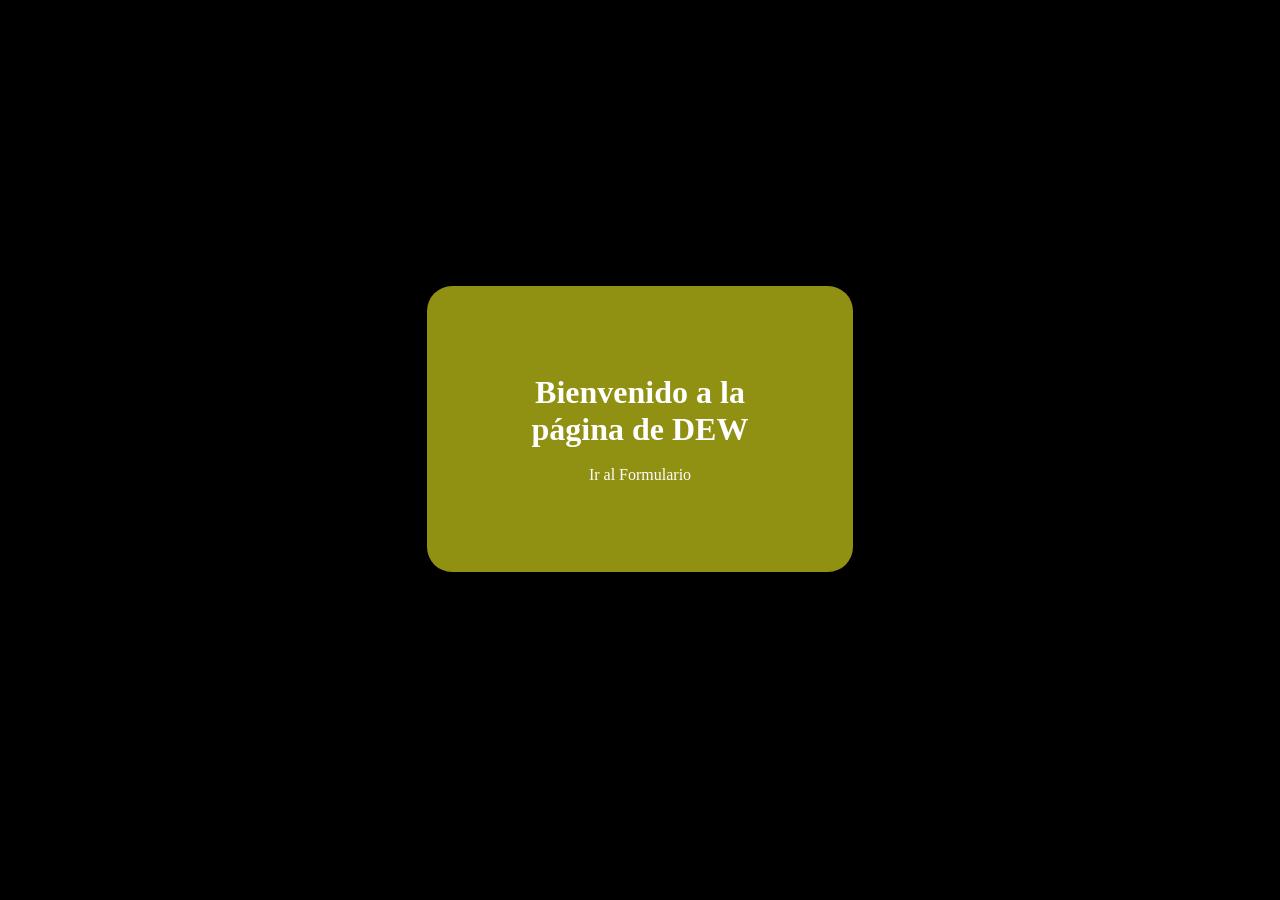
<file: DEW/index.html>
<!DOCTYPE html>
<html lang="es">
<head>
    <meta charset="UTF-8">
    <meta name="viewport" content="width=device-width, initial-scale=1.0">
    <link rel="stylesheet" href="./css/index.css">
    <title>Home - Gabriel Yared</title>
</head>
<body>
    <div class="container">
        <h1>Bienvenido a la página de DEW</h1>
        <br>
        <a href="ut04-01/index.html">Ir al Formulario</a>
    </div>
</body>
</html>
</file>
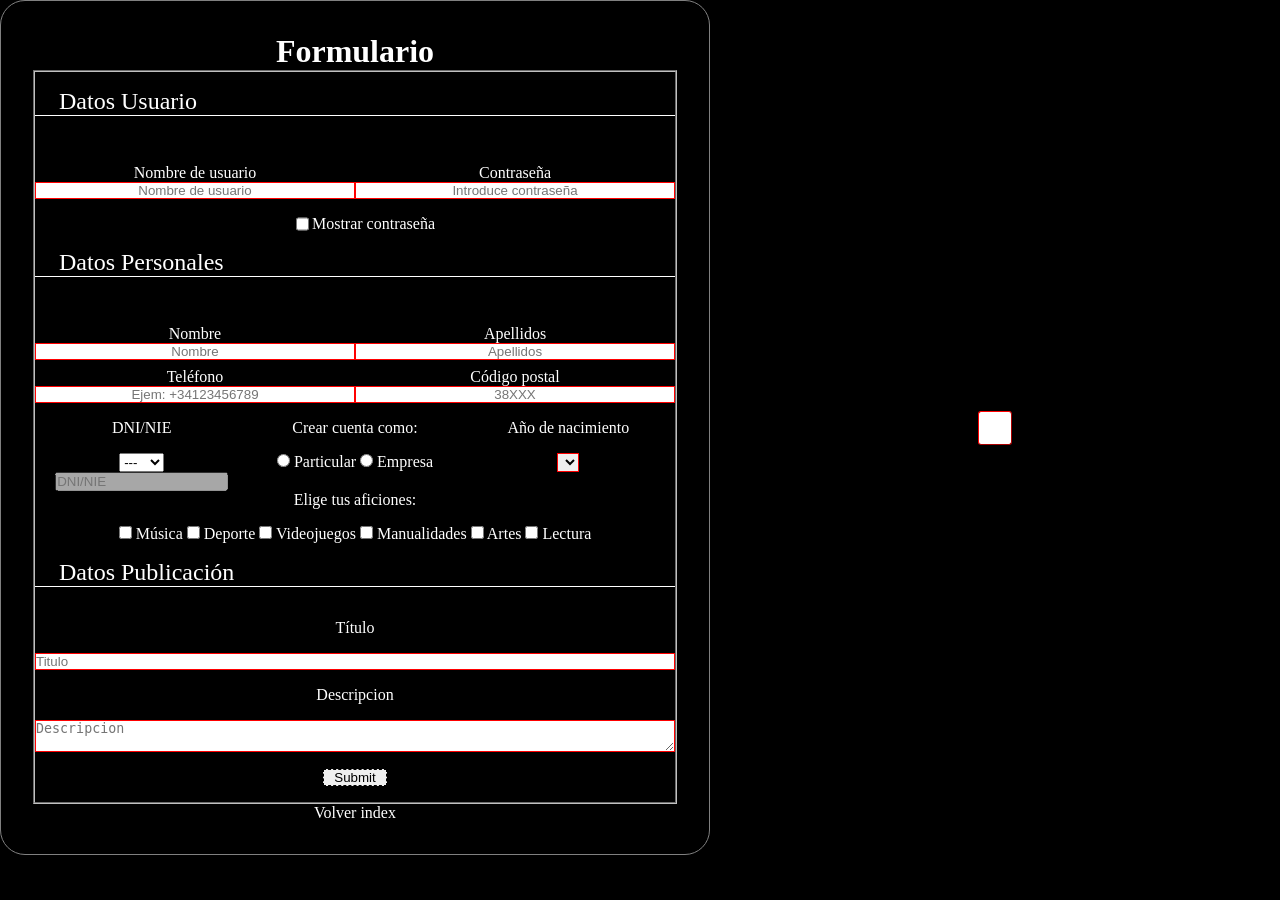
<file: DEW/ut04-01/index.html>
<!DOCTYPE html>
<html lang="es">
<head>
    <meta charset="UTF-8">
    <meta name="viewport" content="width=device-width, initial-scale=1.0">
    <link rel="stylesheet" href="../css/form.css">
    <script type="module" src="../js/script.js"></script>
    <title>Formulario</title>
</head>
<body>
    <div class="container">
        <h1>Formulario</h1>
        <form id="form" action="http://localhost/formGet/datos.php" method="post" novalidate>
            <fieldset class="formulario">
                <fieldset class="int">
                    <legend class="legends">Datos Usuario</legend>
                    <div class="apartado">
                        <label for="usuario">Nombre de usuario</label>
                        <label for="password">Contraseña</label>
                        <input placeholder="Nombre de usuario" type="text" id="usuario" name="NombreUsuario" required minlength="4" maxlength="20">
                        <input placeholder="Introduce contraseña" type="password" id="password" name="Contrasena" pattern="[0-9]{8}" required>
                        <span class="error" id="errorUsuario"></span>
                        <span class="error" id="errorContra"></span>
                    </div>
                    <div class="contra">
                        <label for="checkpass">Mostrar contraseña</label>
                        <input class="contra" type="checkbox" id="checkpass" placeholder="Mostrar contraseña">
                    </div>
                </fieldset>
                <fieldset class="int">
                    <legend class="legends">Datos Personales</legend>
                    <div class="apartado">
                        <label for="nombre">Nombre</label>
                        <label for="apellidos">Apellidos</label>
                        <input placeholder="Nombre" type="text" id="nombre" name="Nombre" required minlength="4" maxlength="20">
                        <input placeholder="Apellidos" type="text" id="apellidos" name="Apellidos" required minlength="4" maxlength="20"> 
                        <span class="error" id="errorNombre"></span>
                        <span class="error" id="errorApe"></span>
                        <label for="tlf" >Teléfono</label>
                        <label for="postal">Código postal</label>
                        <input type="text" id="tel" placeholder="Ejem: +34123456789" name="Telefono" pattern="(+34)+[0-9]{9}" required>
                        <input type="text" id="postal" name="CodigoPostal"  placeholder="38XXX" pattern="38[0-9]{3}" required>
                        <span class="error" id="errorTele"></span>
                        <span class="error" id="errorCod"></span>
                    </div>
                    <div class="dn">
                        <label for="dni">DNI/NIE</label>
                        <label for="cuenta">Crear cuenta como:</label>
                        <label for="nacimiento">Año de nacimiento</label>
                        <span class="error" id="errorDni"></span>
                        <span class="error" id="errorCuenta"></span>
                        <span class="error" id="errorNaci"></span>
                    <div>
                            <select name="TipoDocumento" id="selecdni" required>
                                <option disabled selected>---</option>
                                <option value="DNI">DNI</option>
                                <option value="NIE">NIE</option>
                            </select>
                            <input type="text" placeholder="DNI/NIE" name="DniNie" disabled id="nif" required>
                    </div>
                    <div>
                        <input type="radio" id="particular" name="CuentaComo" value="Particular">
                        <label for="particular" id="particular" >Particular</label>
                        <input type="radio" id="empresa" name="CuentaComo" value="Empresa">
                        <label for="empresa" id="empresa">Empresa</label>
                    </div>
                        <div>
                            <select name="AnioNacimiento" id="fecha" required>
                            </select>
                        </div>
                    </div>
                    <label for="Aficiones">Elige tus aficiones:</label>
                    <div class="tres" id="aficiones">
                        <input for="Aficiones" name="Aficiones" value="MU" type="checkbox">
                        <label for="Aficiones">Música</label>
                        <input for="Aficiones"  type="checkbox"  name="Aficiones" value="DE">
                        <label for="Aficiones">Deporte</label>
                        <input for="Aficiones"   name="Aficiones" type="checkbox" value="VI">
                        <label for="Aficiones">Videojuegos</label>
                        <input for="Aficiones"   name="Aficiones" type="checkbox" value="MA">
                        <label for="Aficiones">Manualidades</label>
                        <input for="Aficiones"  name="Aficiones"  type="checkbox" value="AR">
                        <label for="Aficiones">Artes</label>
                        <input for="Aficiones"  name="Aficiones"  type="checkbox" value="LE">
                        <label for="Aficiones">Lectura</label>
                    </div>
                    <span class="error" id="errorAfis"></span>
                    <legend class="legends">Datos Publicación</legend>
                    <div class="ran">
                        <label for="titulo">Título</label>
                        <input class="long" placeholder="Titulo" name="PublicacionTitulo" type="text" required id="titulo" min="4" maxlength="15">
                        <span class="error" id="errorTitulo"></span>
                        <p id="tit" class="pes"></p>
                        <label for="desc">Descripcion</label>
                        <textarea id="desc" name="PublicacionDescripcion" placeholder="Descripcion" minlength="4" required maxlength="120"></textarea>
                        <span class="error" id="errorDesc"></span>
                        <p id="des" class="pes"></p>
                    </div>
                    <input type="submit" class="submit">
                </fieldset>
            </fieldset>
        </form>
        <a href="./../index.html">Volver index</a>
    </div>
    <div class="estado" id="estado"></div>
</body>
</html>
</file>
<file: DEW/css/index.css>
*{
    margin: 0;
    padding: 0;
}
:root{
    --texto : white
}
body{
    background-color: black;
    display: grid;
    grid-template-columns: repeat(3,1fr);
    grid-template-rows: repeat(3,1fr);
    div.container{
        margin: 0 auto;
        grid-column: 2;
        grid-row: 2;
        padding: 5.5rem;
        border-radius: 25px;
        text-align: center;
        color: var(--texto);
        background-color: rgba(240, 240, 30, 0.6);
        a{
            text-decoration: none;
            color: var(--texto);
        }
    
    }
}
</file>
<file: DEW/css/form.css>
*{
    margin: 0;
    padding: 0;
    box-sizing: border-box;
}
:root{
    --texto : white
}
input:invalid, select:invalid, textarea:invalid{
    border: red 1px solid;
}
input:valid{
    border: greenyellow 1px solid;
}
input:valid + span.error{
    display: none;
}
body{
    display: grid;
    grid-template-columns: repeat(2,1fr);
    background-color: black;
    div.estado{
        grid-column: 2;
        display: grid;
        align-self: center;
        justify-self: center;
        width: auto;
        height: auto;
        background-color: white;
    }
    span.error{
        color: red;
    }
    .legends{
        border-bottom: 1px white solid;
        width: 100%;
        text-align: left;
        text-indent: 1.5rem;
        padding-top: 1rem;
        font-size: 1.5rem;
    }
    .int{
        border: 0;
    }
    div.container{
        padding: 2rem;
        border: 1px grey solid;
        border-radius: 25px;
        text-align: center;
        color: var(--texto);
        a{
            text-decoration: none;
            color: var(--texto);
        }
        div.apartado{
            padding-top: 2.5rem;
            display: grid;
            grid-template-columns: repeat(2,1fr);
            input{
                width: 20rem;
                margin: 0 auto;
                text-align: center;
            }
            label{
                margin-top: 0.5rem;
            }
        }
        div.contra{
            display: flex;
            flex-direction: row-reverse;
            padding-top: 1rem;
            padding-right: 15rem;
            label{
                padding-left: 0.2rem;
            }
        }
        div.tres{
            justify-content: center;
            padding-top: 1rem;
        }
        div.dn{
            padding-top: 1rem;
            display: grid;
            grid-template-columns: repeat(3,1fr);
            .bold{
                background-color: grey;
                border: 1 px grey;
                border-radius: 1rem;
                padding: 0.2rem;
            }
            div{
                padding-top: 1rem;
            }
        }
        div.ran{
            padding-top: 1rem;
            padding-bottom: 1rem;
            display: flex;
            flex-direction: column;
            label{
                padding-top: 1rem;
                padding-bottom: 1rem;
            }
            p.pes{
                display: flex;
                flex-direction: row-reverse;
            }
        }
        .submit{
            margin-bottom: 1rem;
            width: 4rem;
            border: 1px black dashed;
        }
    }
    div.estado{
        color: blue;
        border: 1px red outset;
        padding: 1rem;
        border-radius: 0.2rem;
        span{
            margin: 0.2rem;
        }
    }
}
</file>
